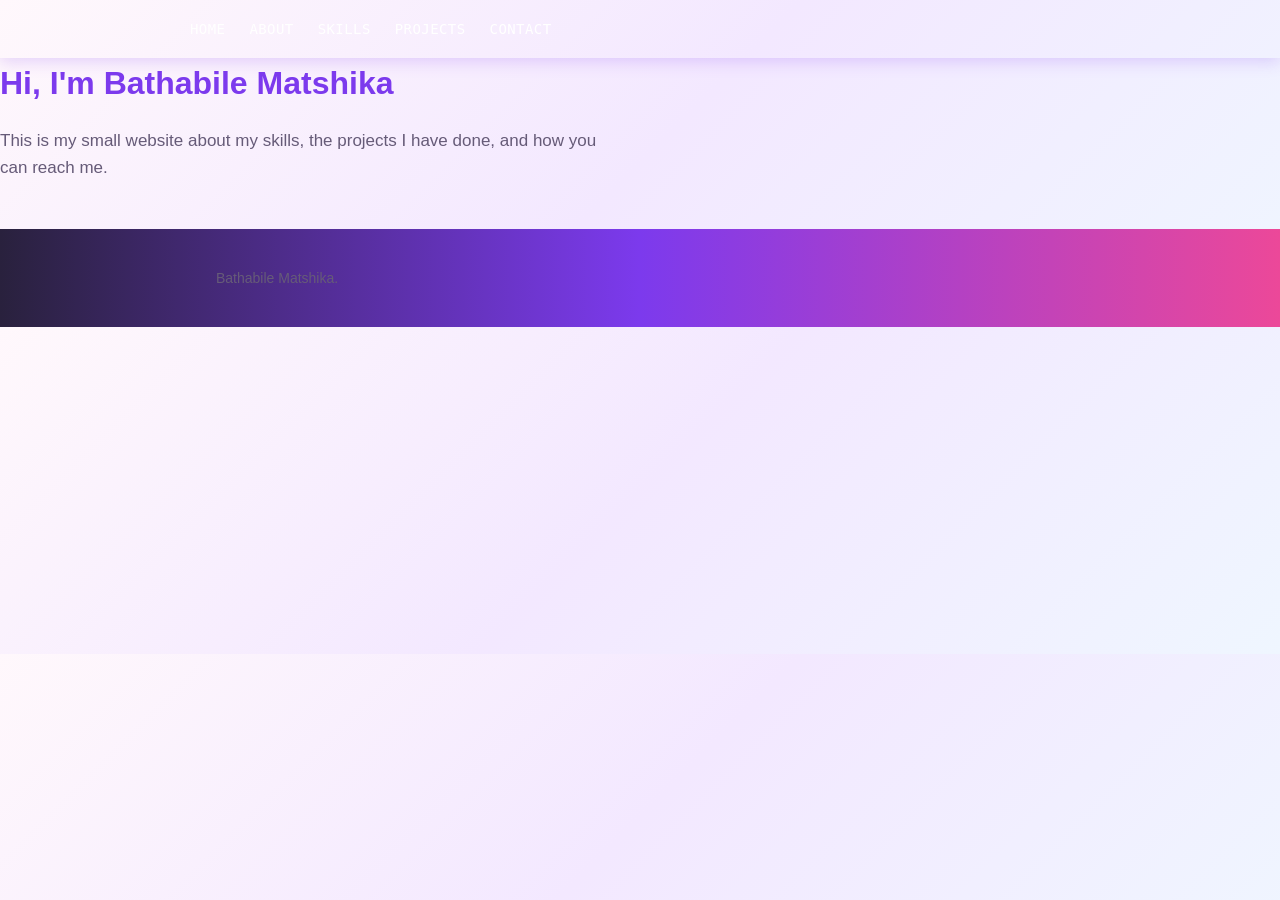
<file: index.html>
<!DOCTYPE html>
<html lang="en">
<head>
    <meta charset="UTF-8">
    <meta name="viewport" content="width=device-width, initial-scale=1.0">
    <meta name="description" content="Bathabile's Full Stack Developer Portfolio showcasing skills, projects, and contact information.">
    <title>Bathabile - Full Stack Developer Portfolio</title>
    <link rel="stylesheet" href="style.css">
</head>
<body>
    <header class="header">
        <nav class="nav">
            <a href="index.html">HOME</a>
            <a href="About.html">ABOUT</a>
            <a href="Skills.html">SKILLS</a>
            <a href="Projects.html">PROJECTS</a>
            <a href="Contact.html">CONTACT</a>
        </nav>
    </header>

    <main>
        <h1>Hi, I'm Bathabile Matshika</h1>
        <p>This is my small website about my skills, the projects I have done, and how you can reach me.</p>
    </main>

    <footer class="footer">
        <p>Bathabile Matshika.</p>
    </footer>
    <script src="script.js"></script>
</body>
</html>
</file>
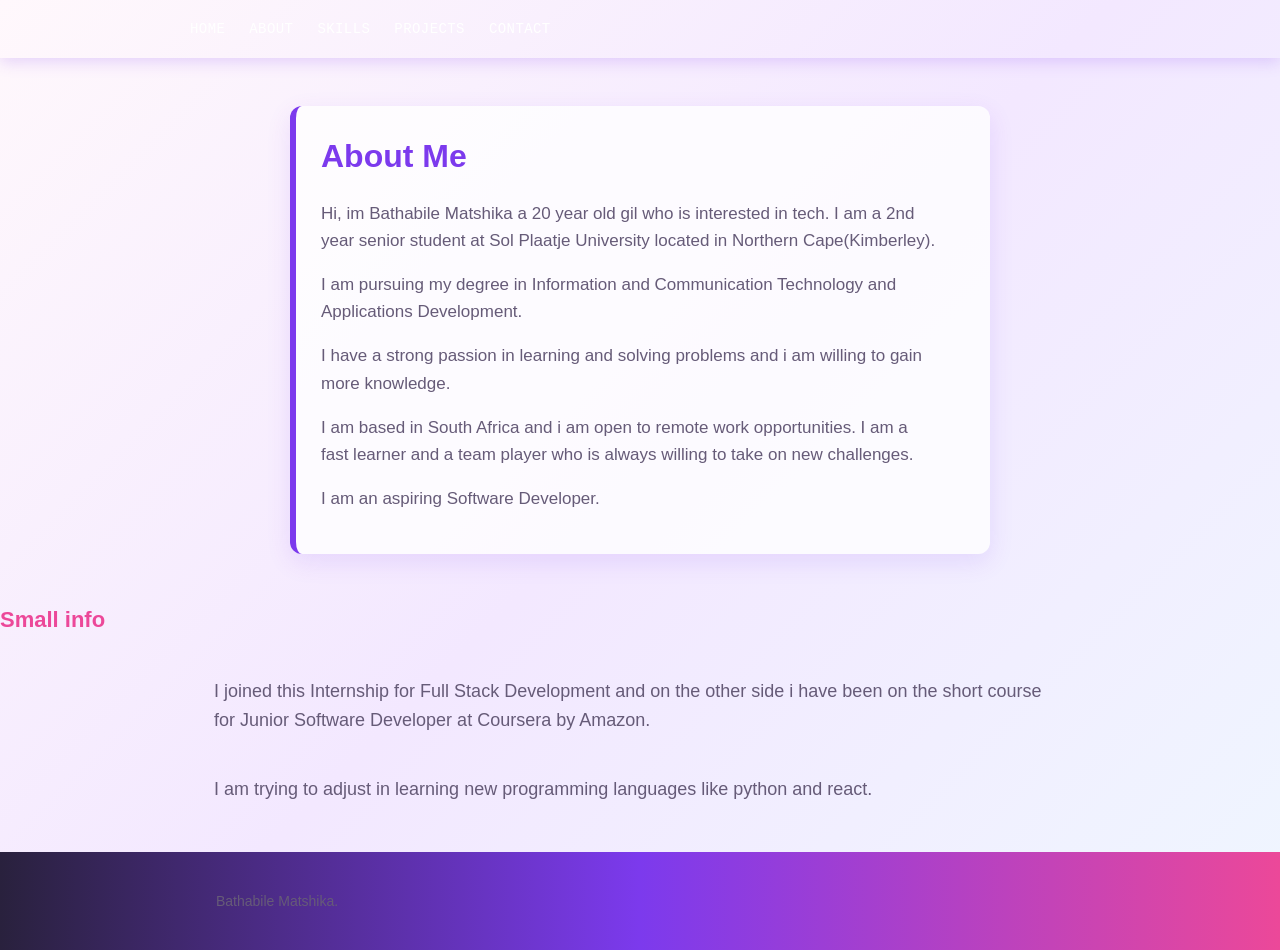
<file: About.html>
<!DOCTYPE html>
<html lang="en">
<head>
    <meta charset="UTF-8">
    <meta name="viewport" content="width=device-width, initial-scale=1.0">
    <meta name="description" content="Bathabile's Full Stack Developer Portfolio showcasing skills, projects, and contact information.">
    <title>Bathabile - Full Stack Developer Portfolio - ABOUT</title>
    <link rel="stylesheet" href="style.css">
</head>
<body>
    <header class="header">
        <nav class="nav">
            <a href="index.html">HOME</a>
            <a href="About.html">ABOUT</a>
            <a href="Skills.html">SKILLS</a>
            <a href="Projects.html">PROJECTS</a>
            <a href="Contact.html">CONTACT</a>
        </nav>
    </header>

    <section class="about">
        <h1>About Me</h1>
        <p>Hi, im Bathabile Matshika a 20 year old gil who is interested in tech. I am a 2nd year senior student at Sol Plaatje University located in Northern Cape(Kimberley).</p>
        <p>I am pursuing my degree in Information and Communication Technology and Applications Development.</p>
        <p>I have a strong passion in learning and solving problems and i am willing to gain more knowledge.</p>
        <p>I am based in South Africa and i am open to remote work opportunities. I am a fast learner and a team player who is always willing to take on new challenges.</p>
        <p> I am an aspiring Software Developer.</p>
    </section>

    <h2>Small info</h2>
    <p>I joined this Internship for Full Stack Development and on the other side i have been on the short course for Junior Software Developer at Coursera by Amazon.</p>
    <p>I am trying to adjust in learning new programming languages like python and react.</p>

    <footer class="footer">
        <p>Bathabile Matshika.</p>
    </footer>
    <script src="script.js"></script>
</body>
</html>
</file>
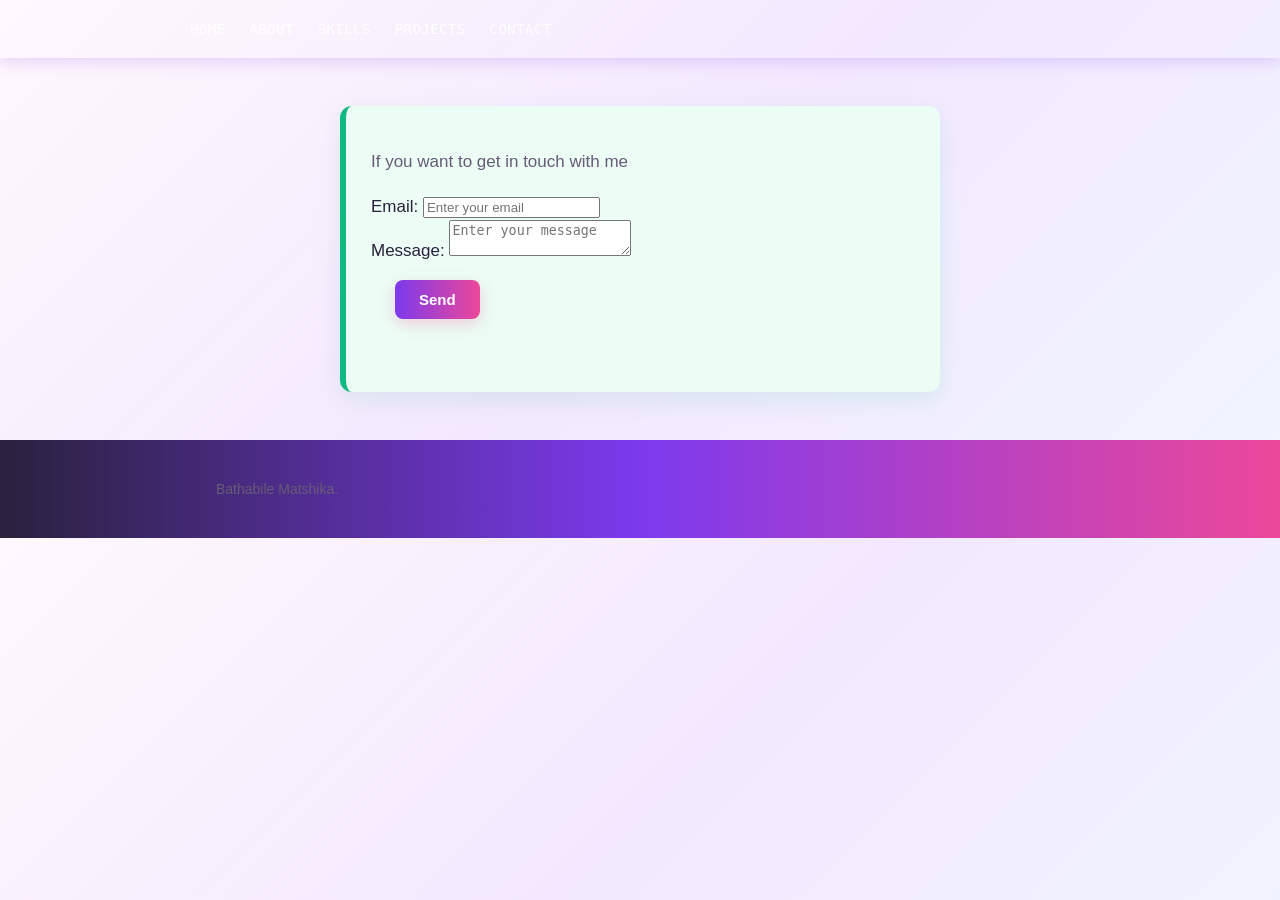
<file: Contact.html>
<!DOCTYPE html>
<html lang="en">
<head>
    <meta charset="UTF-8">
    <meta name="viewport" content="width=device-width, initial-scale=1.0">
    <meta name="description" content="Bathabile's Full Stack Developer Portfolio showcasing skills, projects, and contact information.">
    <title>Bathabile - Full Stack Developer Portfolio - CONTACT</title>
    <link rel="stylesheet" href="style.css">
</head>
<body>
    <header class="header">
        <nav class="nav">
            <a href="index.html">HOME</a>
            <a href="About.html">ABOUT</a>
            <a href="Skills.html">SKILLS</a>
            <a href="Projects.html">PROJECTS</a>
            <a href="Contact.html">CONTACT</a>
        </nav>
    </header>
    <section class="contact">
        <p>If you want to get in touch with me</p>
        <form id="contactForm" action="https://formspree.io/f/xljgevwz" method="POST">
            <label for="email">Email:</label>
            <input type="email" id="email" name="email" placeholder="Enter your email">
            <br>
            <label for="message">Message:</label>
            <textarea id="message" name="message" placeholder="Enter your message"></textarea>
            <br>
            <button type="submit">Send</button>
            
        </form>
    </section>
    

     <footer class="footer">
        <p>Bathabile Matshika.</p>
    </footer>
    <script src="script.js"></script>
</body>
</html>
</file>
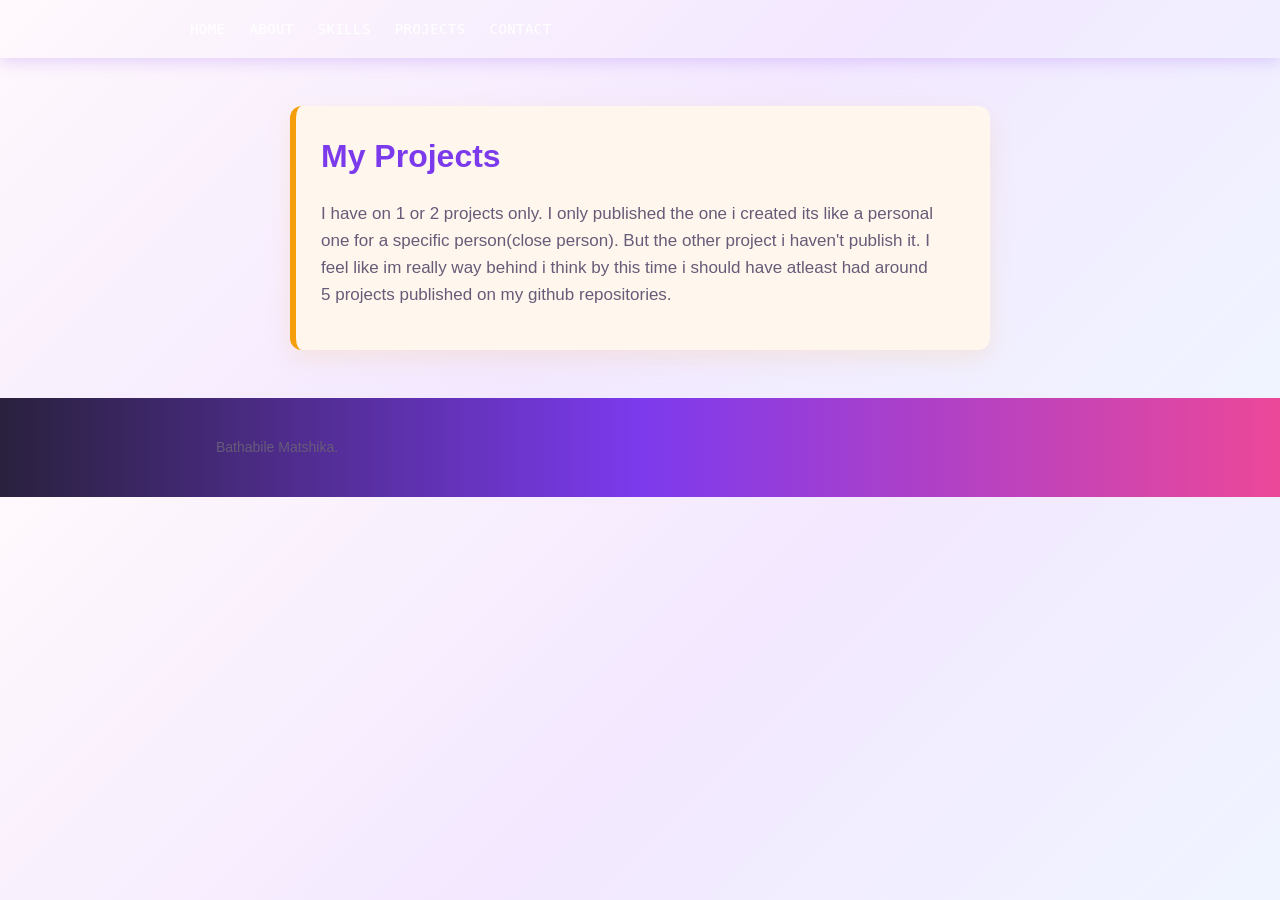
<file: Projects.html>
<!DOCTYPE html>
<html lang="en">
<head>
    <meta charset="UTF-8">
    <meta name="viewport" content="width=device-width, initial-scale=1.0">
    <meta name="description" content="Bathabile's Full Stack Developer Portfolio showcasing skills, projects, and contact information.">
    <title>Bathabile - Full Stack Developer Portfolio - PROJECTS</title>
    <link rel="stylesheet" href="style.css">
</head>
<body>
    <header class="header">
        <nav class="nav">
            <a href="index.html">HOME</a>
            <a href="About.html">ABOUT</a>
            <a href="Skills.html">SKILLS</a>
            <a href="Projects.html">PROJECTS</a>
            <a href="Contact.html">CONTACT</a>
        </nav>
    </header>

    <section class="projects">
        <h1>My Projects</h1>
        <p>I have on 1 or 2 projects only. I only published the one i created its like a personal one for a specific person(close person). But the other project i haven't publish it. I feel like im really way behind i think by this time i should have atleast had around 5 projects published on my github repositories.</p>
    </section>

     <footer class="footer">
        <p>Bathabile Matshika.</p>
    </footer>
    <script src="script.js"></script>
</body>
</html>
</file>
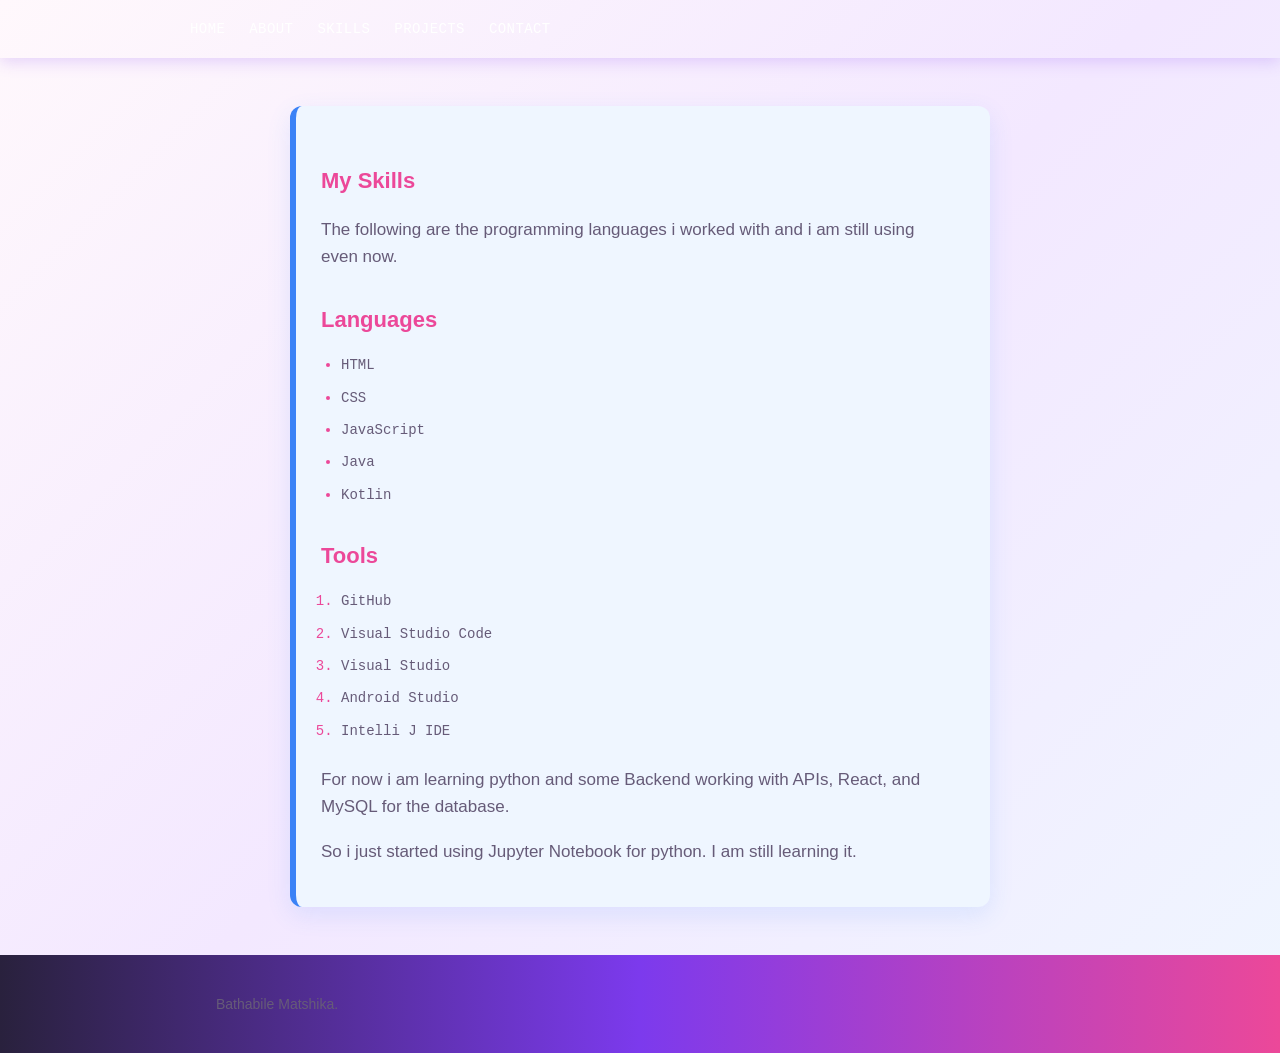
<file: Skills.html>
<!DOCTYPE html>
<html lang="en">
<head>
    <meta charset="UTF-8">
    <meta name="viewport" content="width=device-width, initial-scale=1.0">
    <meta name="description" content="Bathabile's Full Stack Developer Portfolio showcasing skills, projects, and contact information.">
    <title>Bathabile - Full Stack Developer Portfolio</title>
    <link rel="stylesheet" href = "style.css">
</head>
<body>
    <header class="header">
        <nav class="nav">
            <a href="index.html">HOME</a>
            <a href="About.html">ABOUT</a>
            <a href="Skills.html">SKILLS</a>
            <a href="Projects.html">PROJECTS</a>
            <a href="Contact.html">CONTACT</a>
        </nav>
    </header>

    <section class="skills">
        <h2>My Skills</h2>
        <p>The following are the programming languages i worked with and i am still using even now.</p>
        <h2>Languages</h2>
        <ul>
            <li>HTML</li>
            <li>CSS</li>
            <li>JavaScript</li>
            <li>Java</li>
            <li>Kotlin</li>
        </ul>
        
        <h2>Tools</h2>
        <ol>
            <li>GitHub</li>
            <li>Visual Studio Code</li>
            <li>Visual Studio</li>
            <li>Android Studio</li>
            <li>Intelli J IDE</li>
        </ol>

        <p>For now i am learning python and some Backend working with APIs, React, and MySQL for the database.</p>
        <p> So i just started using Jupyter Notebook for python. I am still learning it.</p>
    </section>

     <footer class="footer">
        <p>Bathabile Matshika.</p>
    </footer>
    <script src="script.js"></script>
</body>  
</html>
</file>
<file: style.css>
:root {
  --paper: #FFF8FC;
  --paper-line: #E8D9F0;
  --ink: #29213D;
  --ink-soft: #665B78;

  --purple: #7C3AED;
  --pink: #EC4899;
  --blue: #3B82F6;
  --yellow: #F59E0B;
  --green: #10B981;

  --font-display: "Poppins", -apple-system, sans-serif;
  --font-body: "Poppins", -apple-system, sans-serif;
  --font-mono: "Poppins", -apple-system, monospace;
}

* {
  box-sizing: border-box;
}

body {
  margin: 0;
  background: linear-gradient(135deg, #FFF8FC, #F3E8FF, #EFF6FF);
  color: var(--ink);
  font-family: var(--font-body);
  font-size: 17px;
  line-height: 1.6;
}

/* ============ Headings ============ */

h1,
h2 {
  font-family: var(--font-display);
  font-weight: 600;
  margin: 0 0 12px;
}

h1 {
  font-size: 32px;
  color: var(--purple);
}

h2 {
  font-size: 22px;
  margin-top: 32px;
  color: var(--pink);
}

p {
  color: var(--ink-soft);
  max-width: 65ch;
}

a {
  color: var(--blue);
}

/* ============ Header / Nav ============ */

.header {
  background: linear-gradient(
    90deg,
     #f00000
  );

  border-bottom: none;
  padding: 18px 24px;
  box-shadow: 0 4px 15px rgba(124, 58, 237, 0.2);
}

.nav {
  display: flex;
  gap: 24px;
  max-width: 900px;
  margin: 0 auto;
}

.nav a {
  text-decoration: none;
  color: white;
  font-family: var(--font-mono);
  font-size: 14px;
  letter-spacing: 0.03em;
  transition: all 0.2s ease;
}

.nav a:hover {
  color: #FDE68A;
  transform: translateY(-2px);
}

/* ============ Page content wrapper ============ */

body > p {
  max-width: 900px;
  margin: 40px auto;
  padding: 0 24px;
  font-size: 18px;
}

/* ============ About section ============ */

.about {
  max-width: 700px;
  margin: 48px auto;
  padding: 25px;
  background: rgba(255, 255, 255, 0.8);
  border-left: 6px solid var(--purple);
  border-radius: 12px;
  box-shadow: 0 8px 25px rgba(124, 58, 237, 0.12);
}

/* ============ Skills section ============ */

.skills {
  max-width: 700px;
  margin: 48px auto;
  padding: 25px;
  background: #EFF6FF;
  border-left: 6px solid var(--blue);
  border-radius: 12px;
  box-shadow: 0 8px 25px rgba(59, 130, 246, 0.12);
}

.skills ul,
.skills ol {
  padding-left: 20px;
  margin-bottom: 24px;
}

.skills li {
  font-family: var(--font-mono);
  font-size: 14px;
  color: var(--ink-soft);
  margin-bottom: 10px;
}

.skills li::marker {
  color: var(--pink);
}

/* ============ Projects section ============ */

.projects {
  max-width: 700px;
  margin: 48px auto;
  padding: 25px;
  background: #FFF7ED;
  border-left: 6px solid var(--yellow);
  border-radius: 12px;
  box-shadow: 0 8px 25px rgba(245, 158, 11, 0.12);
}

/* ============ Contact section ============ */

.contact {
  max-width: 600px;
  margin: 48px auto;
  padding: 25px;
  background: #ECFDF5;
  border-left: 6px solid var(--green);
  border-radius: 12px;
  box-shadow: 0 8px 25px rgba(16, 185, 129, 0.12);
}

.contact-info {
  display: flex;
  flex-direction: column;
  gap: 16px;
  margin-top: 16px;
}

.contact-info label {
  font-family: var(--font-mono);
  font-size: 13px;
  color: var(--ink-soft);
  margin-bottom: -10px;
}

.contact-info input,
.contact-info textarea {
  padding: 12px 14px;
  font-family: var(--font-body);
  font-size: 15px;

  border: 2px solid #D8B4FE;
  border-radius: 8px;

  background: white;
  color: var(--ink);

  transition: all 0.2s ease;
}

.contact-info input:focus,
.contact-info textarea:focus {
  outline: none;
  border-color: var(--pink);
  box-shadow: 0 0 0 3px rgba(236, 72, 153, 0.15);
}

.contact-info textarea {
  min-height: 100px;
  resize: vertical;
}

/* ============ Button ============ */

.contact button,
button[type="submit"] {
  display: block;
  margin: 16px auto 48px 24px;

  padding: 11px 24px;

  background: linear-gradient(
    90deg,
    var(--purple),
    var(--pink)
  );

  color: white;

  border: none;
  border-radius: 8px;

  font-size: 15px;
  font-weight: 600;

  cursor: pointer;

  box-shadow: 0 5px 15px rgba(236, 72, 153, 0.25);

  transition: all 0.2s ease;
}

.contact button:hover,
button[type="submit"]:hover {
  transform: translateY(-3px);
  box-shadow: 0 8px 20px rgba(124, 58, 237, 0.3);
}

/* ============ Links ============ */

a {
  transition: color 0.2s ease;
}

a:hover {
  color: var(--pink);
}

/* ============ Footer ============ */

.footer {
  border-top: none;

  padding: 24px;
  margin-top: 48px;

  text-align: center;

  font-size: 14px;

  color: white;

  background: linear-gradient(
    90deg,
    #29213D,
    #7C3AED,
    #EC4899
  );
}

/* ============ Responsive ============ */

@media (max-width: 600px) {

  .nav {
    flex-wrap: wrap;
    gap: 14px;
  }

  h1 {
    font-size: 26px;
  }

  .about,
  .skills,
  .projects,
  .contact {
    margin-left: 16px;
    margin-right: 16px;
  }
}
</file>
